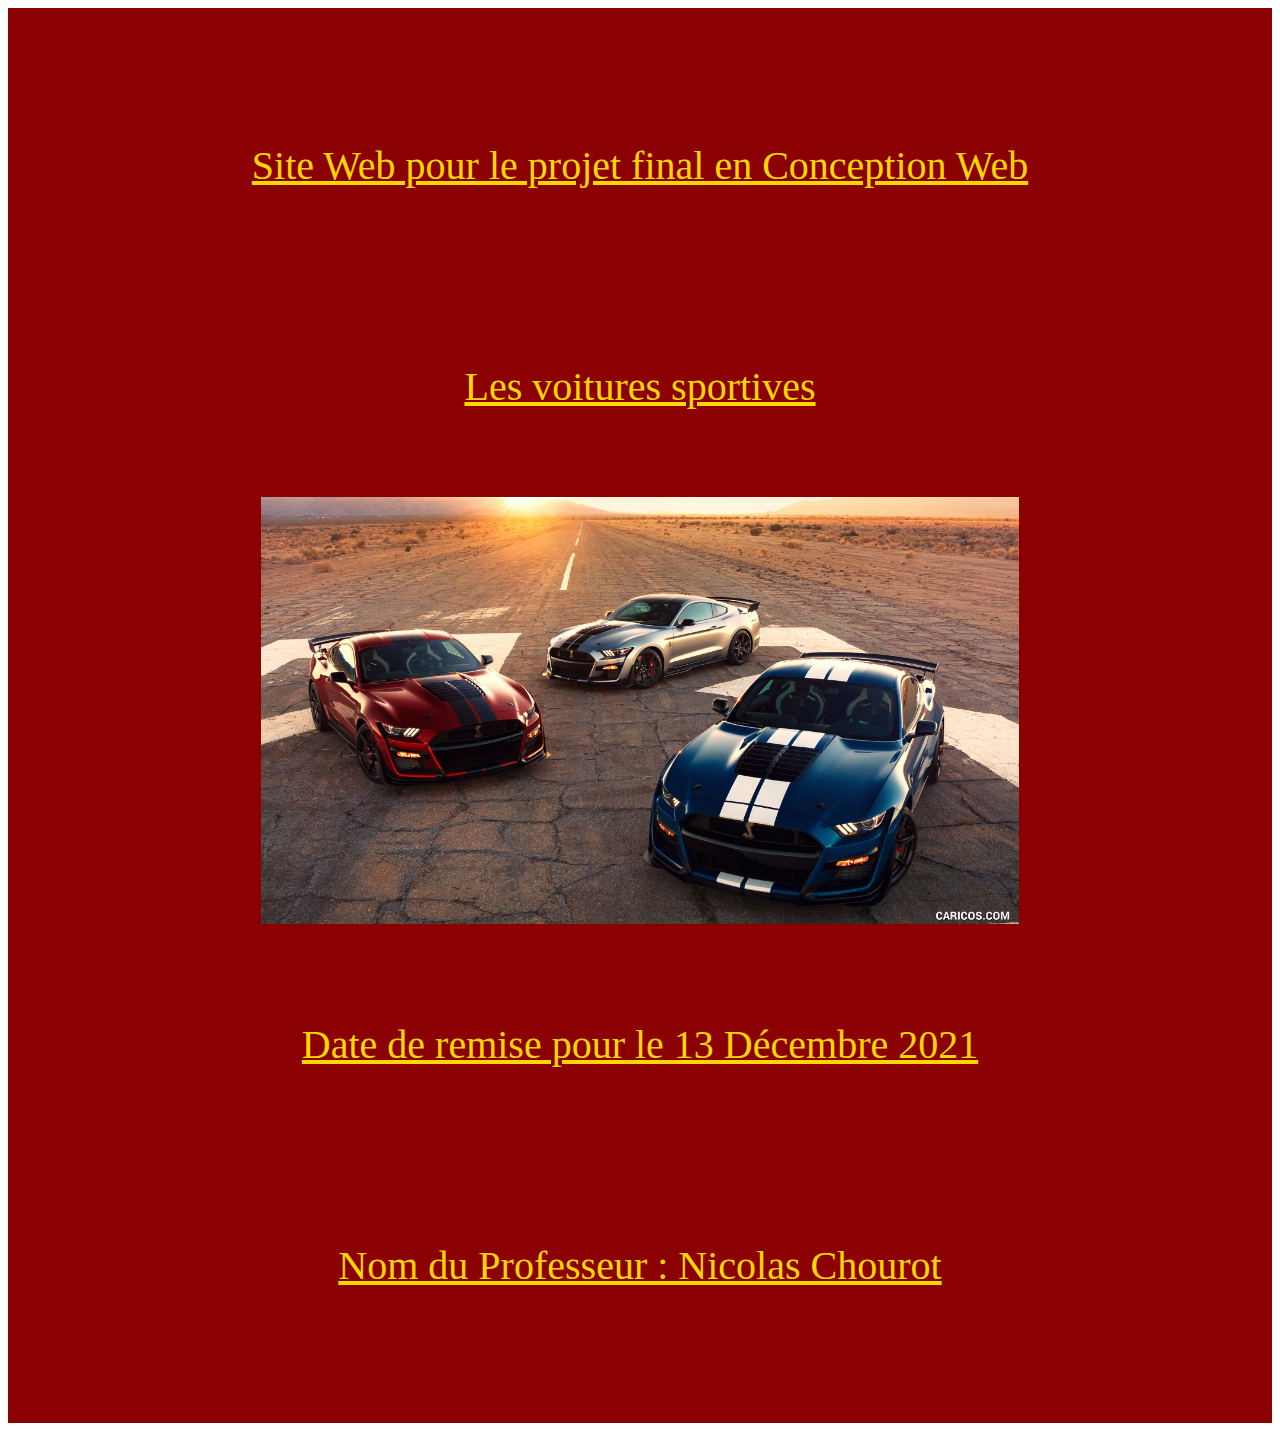
<file: index.html>
<!DOCTYPE html>
<html lang="en">

<head>
    <meta charset="UTF-8">
    <meta http-equiv="X-UA-Compatible" content="IE=edge">
    <meta name="viewport" content="width=device-width, initial-scale=1.0">
    <link href="sites.css" rel="stylesheet">
    <link rel="preconnect" href="https://fonts.googleapis.com">
    <title>Page d'accueil</title>

</head>

<body>
    <div class="fontcolor1">
        <div class="text1">
            <br>
            <br>
            <p>Site Web pour le projet final en Conception Web</p>
            <br>
            <br>
        </div>
        <div class="indextitre">
            <p>Les voitures sportives</p>
        </div>
        <div class="text1"><br>
            <img class="photos" src="Images/gt500s.jpg">
            <br>
            <br>
            <p>Date de remise pour le 13 Décembre 2021</p>
            <br>
            <br>
            <p>Nom du Professeur : Nicolas Chourot</p>
            <br>
            <br>
        </div>


    </div>
</body>

</html>
</file>
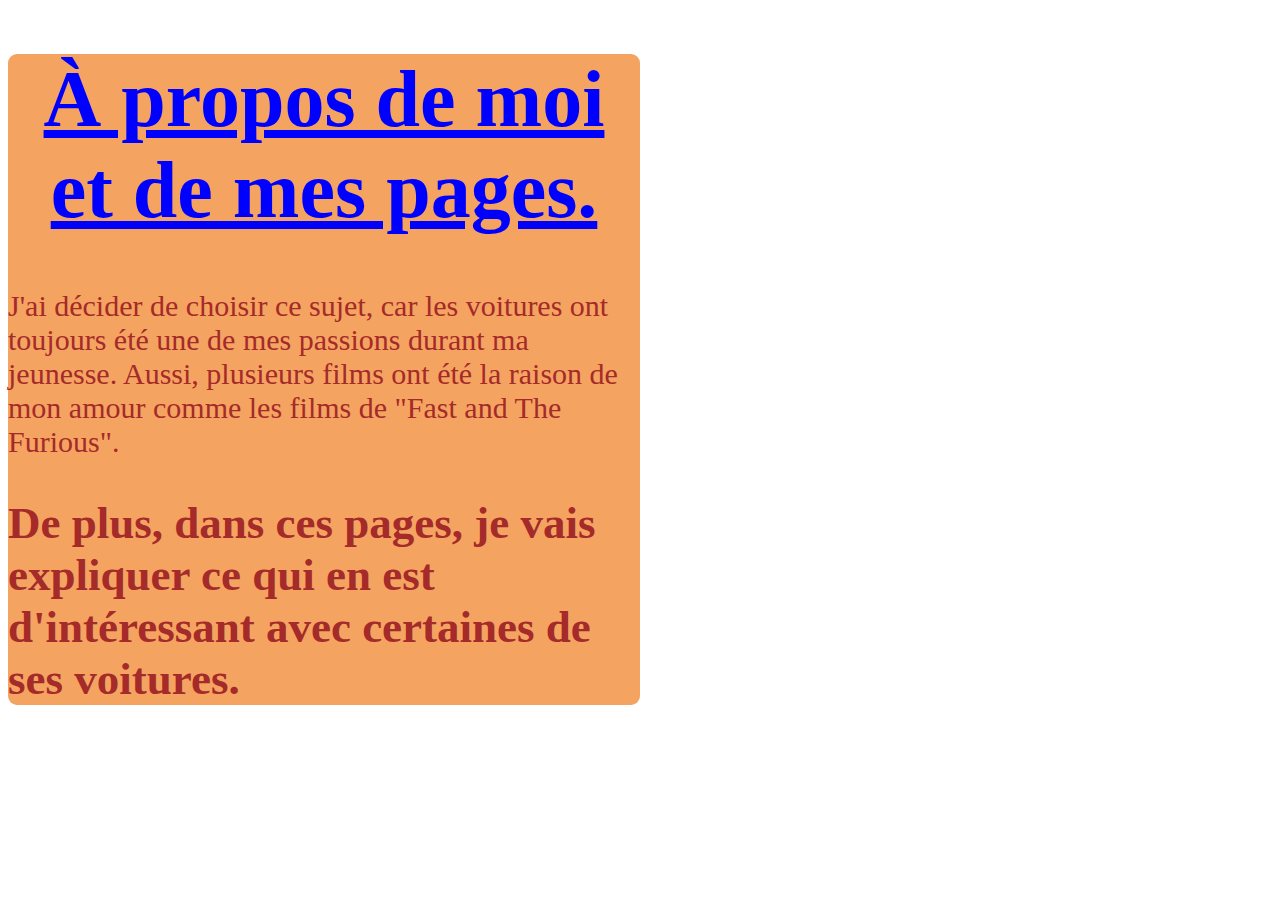
<file: about.html>
<!DOCTYPE html>
<html lang="en">

<head>
    <meta charset="UTF-8">
    <meta http-equiv="X-UA-Compatible" content="IE=edge">
    <meta name="viewport" content="width=device-width, initial-scale=1.0">
    <link href="sites.css" rel="stylesheet">
    <title>À propos</title>

</head>

<body>
    <div class="postecolor">
        <div class="text">
            <h1>
                À propos de moi et de mes pages.
            </h1>
        </div>
        <div class="text2">
            <p>J'ai décider de choisir ce sujet, car les voitures ont toujours été une de mes passions durant ma
                jeunesse.
                Aussi, plusieurs films ont été la raison de mon amour comme les films de "Fast and The Furious".</p>
            <p>
            <h2>De plus, dans ces pages, je vais expliquer ce qui en est d'intéressant avec certaines de ses voitures.
            </h2>
            </p>
        </div>
    </div>

</body>

</html>
</file>
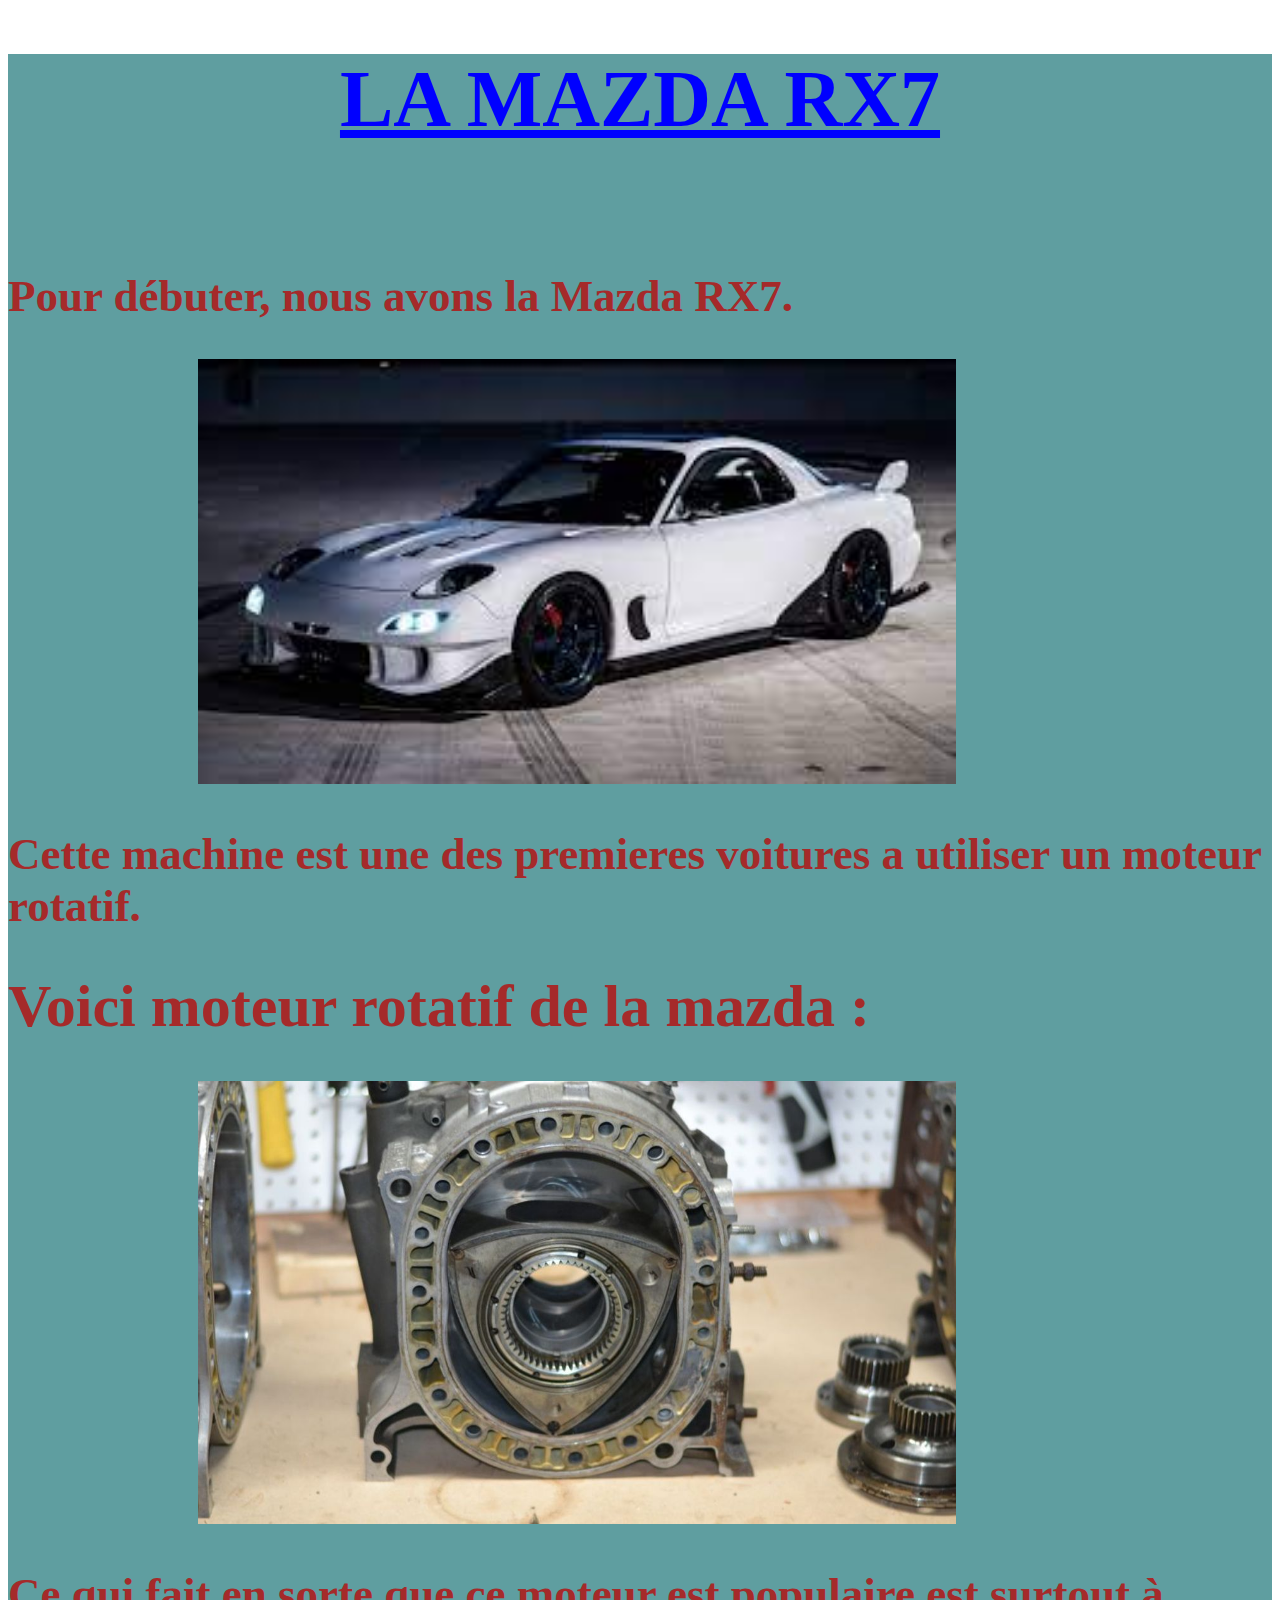
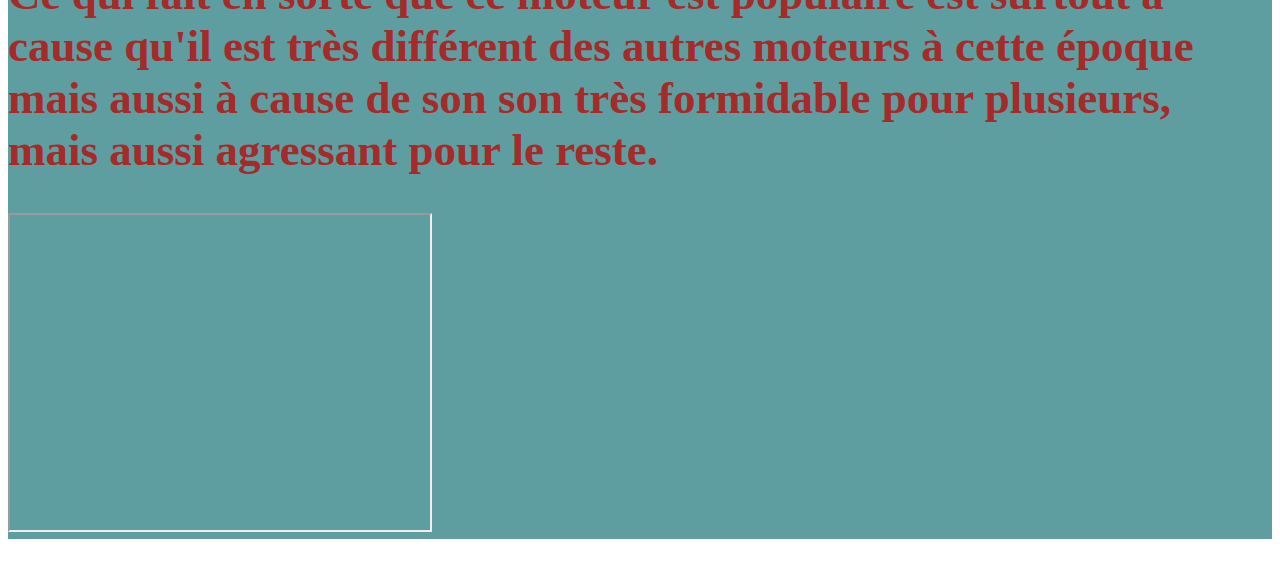
<file: Page1.html>
<!DOCTYPE html>
<html lang="en">

<head>
    <meta charset="UTF-8">
    <meta http-equiv="X-UA-Compatible" content="IE=edge">
    <meta name="viewport" content="width=device-width, initial-scale=1.0">
    <link href="sites.css" rel="stylesheet">
    <title>MAZDA RX-7</title>
    <link rel="preconnect" href="https://fonts.googleapis.com">
</head>

<body>
    <div class="fontcolor2">
        <div class="rx7titre">
            <p>
            <h1>LA MAZDA RX7</h1>
            </p>
        </div>
        <div class="text2">
            <br>
            <p>
            <h2>Pour débuter, nous avons la Mazda RX7.</h2>
            </p>
            <img class="photos" src="Images/rx7.jpg">
            <p>
            <h2>Cette machine est une des premieres voitures a utiliser un moteur rotatif.</h2>
            </p>
            <h1>Voici moteur rotatif de la mazda : </h1>
            <img class="photos" src="Images/rotary-engine.jpg">
            <br>
            <p>
            <h2>Ce qui fait en sorte que ce moteur est populaire est surtout à cause qu'il est très différent des autres
                moteurs à cette époque mais aussi à cause de son son très formidable pour plusieurs, mais aussi
                agressant pour le reste.</h2>
            <iframe width="420" height="315" src="https://www.youtube.com/embed/GiJNMwIkS9E">
            </iframe>
            </p>
        </div>
    </div>
</body>

</html>
</file>
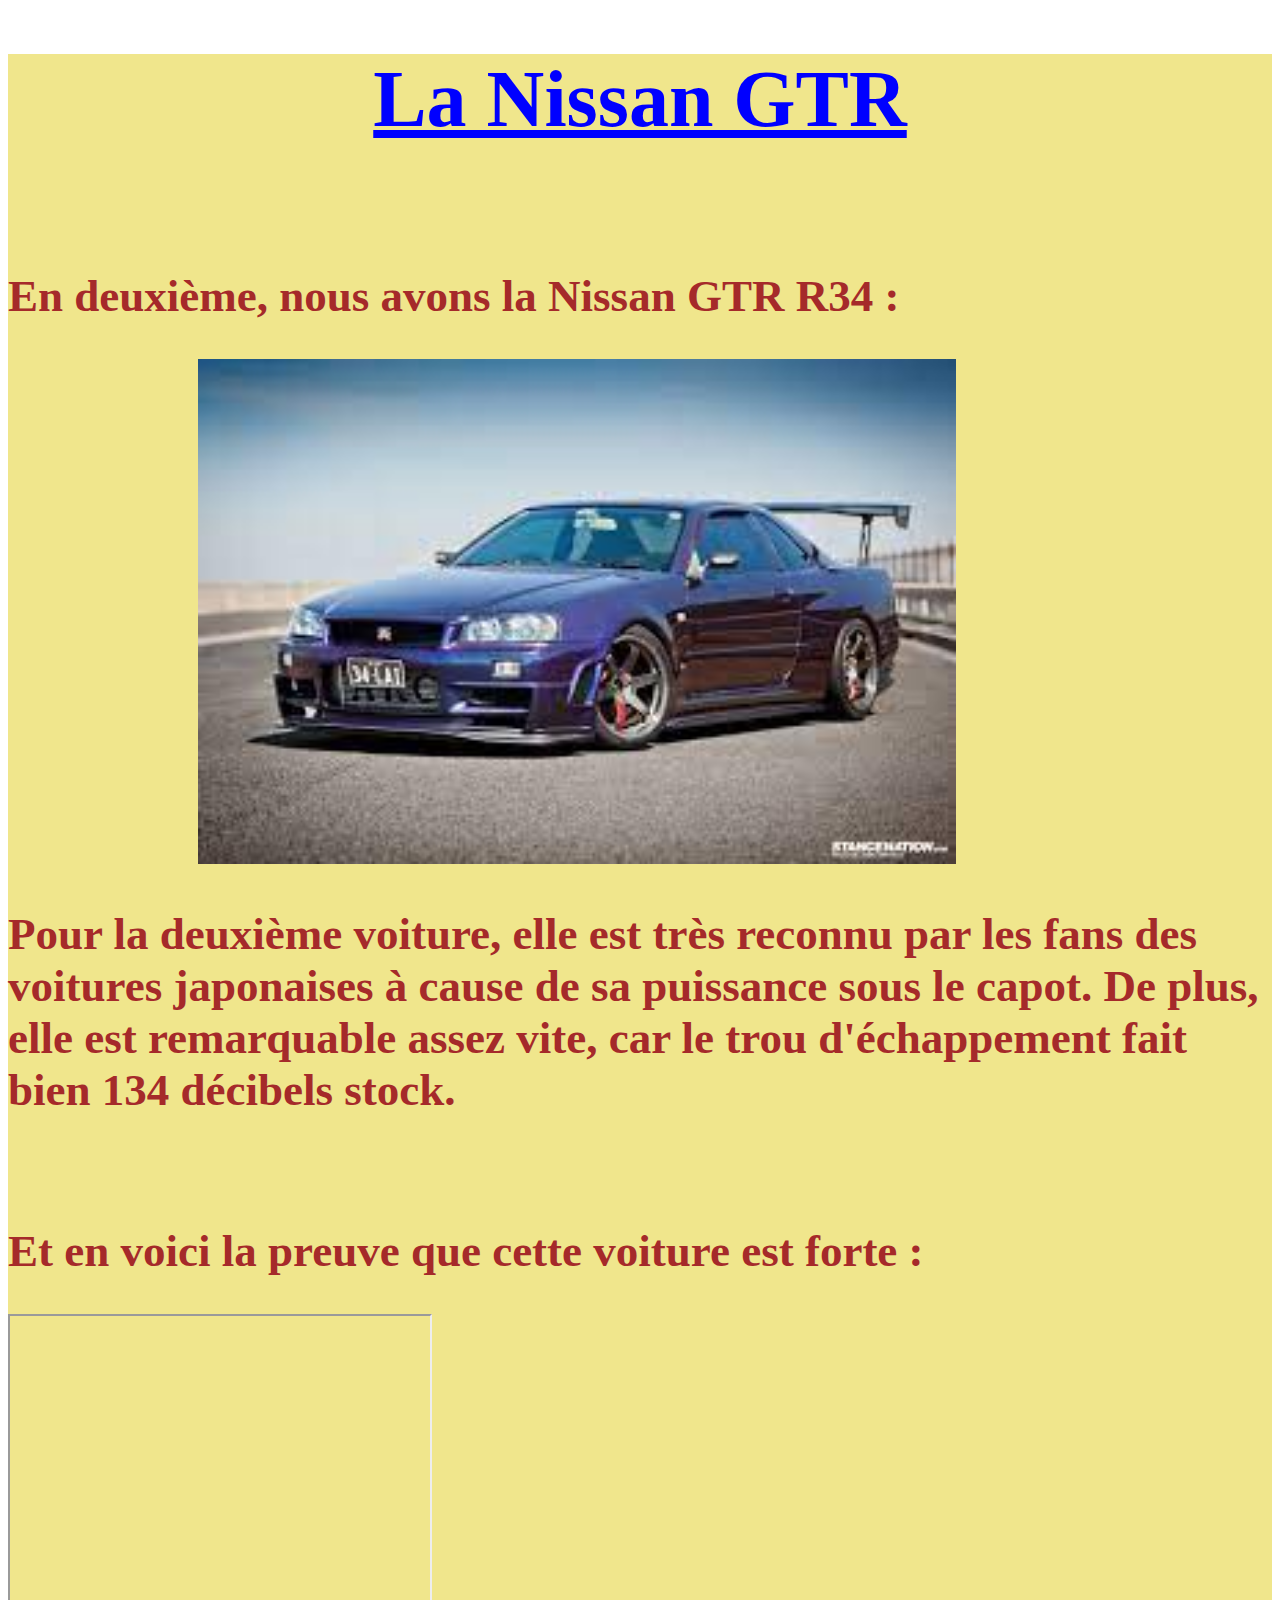
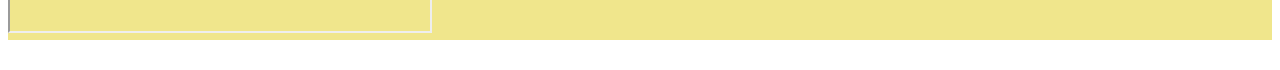
<file: Page2.html>
<!DOCTYPE html>
<html lang="en">

<head>
    <meta charset="UTF-8">
    <meta http-equiv="X-UA-Compatible" content="IE=edge">
    <meta name="viewport" content="width=device-width, initial-scale=1.0">
    <link href="sites.css" rel="stylesheet">
    <title>Nissan GTR</title>
</head>

<body>
    <div class="fontcolor3">
        <div class="text">
            <p>
            <h1>La Nissan GTR</h1>
            </p>
        </div>
        <div class="text2">
            <br>
            <p>
            <h2>En deuxième, nous avons la Nissan GTR R34 :</h2>
            </p>
            <img class="photos" src="Images/R34.jpeg">
            <p>
            <h2>Pour la deuxième voiture, elle est très reconnu par les fans
                des voitures japonaises à cause de sa puissance sous le capot. De plus, elle est remarquable assez vite,
                car le trou d'échappement fait bien 134 décibels stock.</h2>
            </p>
            <br>
            <p>
            <h2>Et en voici la preuve que cette voiture est forte : </h2>
            <iframe width="420" height="315" src="https://www.youtube.com/embed/mTssegSRgLE">
            </iframe>
            </p>

        </div>

    </div>

</body>

</html>
</file>
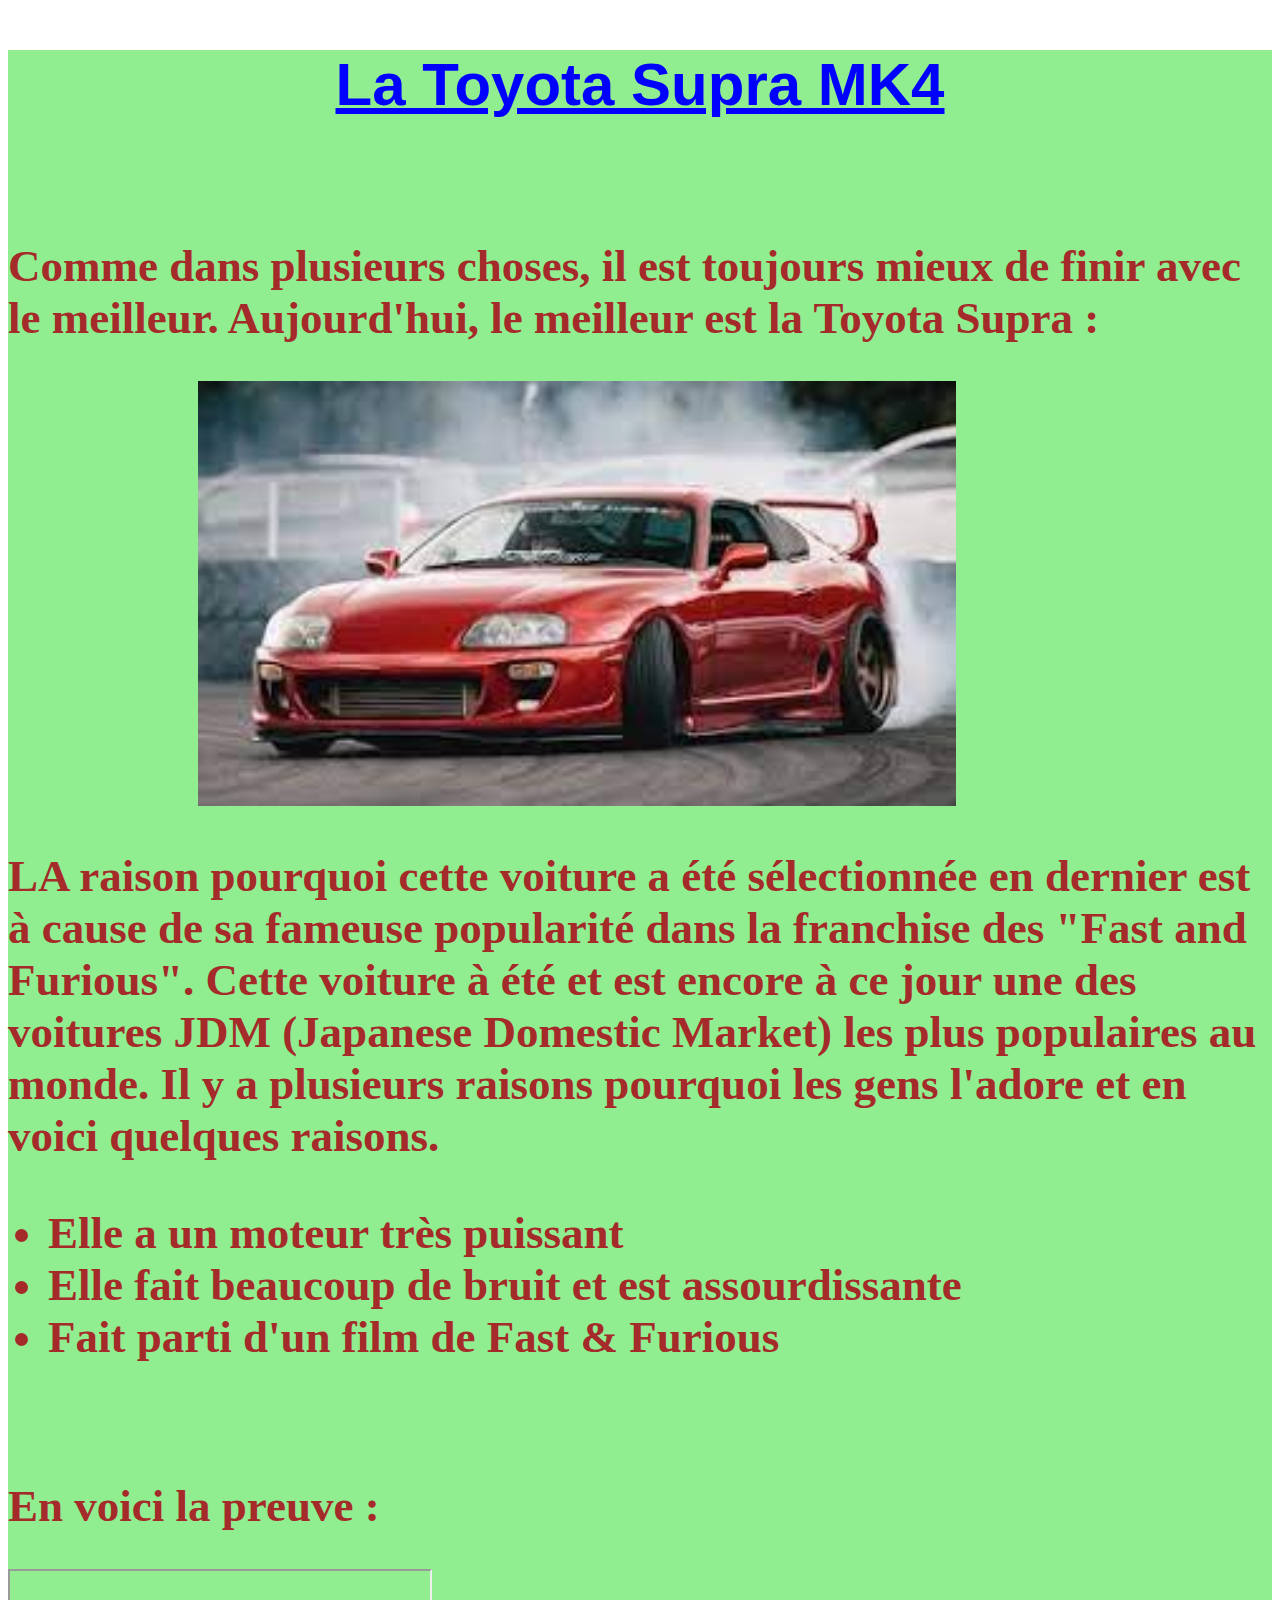
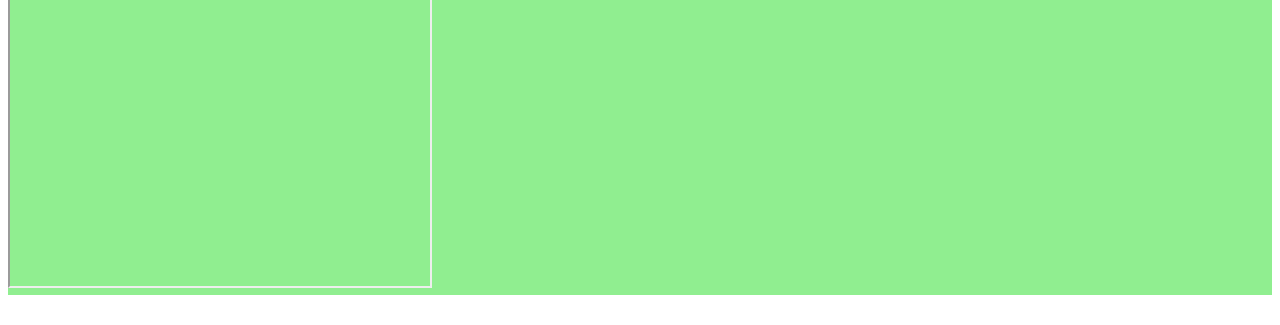
<file: Page3.html>
<!DOCTYPE html>
<html lang="en">

<head>
    <meta charset="UTF-8">
    <meta http-equiv="X-UA-Compatible" content="IE=edge">
    <meta name="viewport" content="width=device-width, initial-scale=1.0">
    <title>Toyota Supra MK4</title>
    <link href="sites.css" rel="stylesheet">
    <link rel="preconnect" href="https://fonts.gstatic.com" crossorigin>
    
</head>

<body>
    <div class="fontcolor4">
        <div class="textfamily">
            <p>
            <h2>La Toyota Supra MK4</h2>
            </p>
        </div>
        <div class="text2">
            <br>
            <p>
            <h2>Comme dans plusieurs choses, il est toujours mieux de finir avec le meilleur. Aujourd'hui, le meilleur
                est la Toyota Supra :</h2>
            </p>
            <img class="photos" src="Images/supra.jpeg">
            <br>
            <p>
            <h2> LA raison pourquoi cette voiture a été sélectionnée en dernier est à cause de sa fameuse popularité
                dans la franchise des "Fast and Furious". Cette voiture à été et est encore à ce jour une des voitures
                JDM (Japanese Domestic Market) les plus populaires au monde. Il y a plusieurs raisons pourquoi les gens
                l'adore et en voici quelques raisons.
                <ul>
                    <li>Elle a un moteur très puissant</li>
                    <li>Elle fait beaucoup de bruit et est assourdissante</li>
                    <li>Fait parti d'un film de Fast & Furious</li>
                </ul>
            </h2>
            </p>
            <br>
            <p>
            <h2>En voici la preuve : </h2>
            <iframe width="420" height="315" src="https://www.youtube.com/embed/pijESQAToLI">
            </iframe>
            </p>
        </div>
    </div>
</body>

</html>
</file>
<file: sites.css>
.fontcolor1 {
    background-color:darkred;
}
.fontcolor2{
    background-color: cadetblue;
}
.fontcolor3 {
    background-color:khaki;
}
.fontcolor4{
    background-color: lightgreen;
}
.photos {
    margin-left: 15%;
    margin-right: 15%;
    width: 60%
}
.column {
    float: left;
    width: 50%;
}
.postecolor{
    width:50%;
    text-align: center;
    background-color:sandybrown;
    background-position: center;
    border-radius: 9px;
    width: 50%, auto;
    color:goldenrod;
    font-size: 20px;
}
.text{
    font-size: 40px;
    font-weight: 500;
    color:blue;
    text-align: center;
    text-shadow: black; 
    text-decoration: underline;
}
.text1{
    font-size: 40px;
    font-weight: 500;
    color:gold;
    text-align: center;
    text-shadow: black; 
    text-decoration: underline;
}
.text2{
    font-size: 30px;
    font-weight: 500;
    color:brown;
    text-align: left;
    text-shadow: black;
}
.textfamily {
    font-family: 'Barlow', sans-serif;
    color: blue;
    font-size: 40px;
    font-weight: 500;
    text-align: center;
    text-shadow: black;
    text-decoration: underline;
}
.rx7titre{
    font-family: 'Bebas Neue', cursive;
    font-size: 40px;
    font-weight: 500;
    color:blue;
    text-align: center;
    text-shadow: black; 
    text-decoration: underline;
}
.indextitre{
    font-family: 'Bebas Neue', cursive;
    font-family: 'Dancing Script', cursive;
    font-size: 40px;
    font-weight: 500;
    color:gold;
    text-align: center;
    text-shadow: black; 
    text-decoration: underline;
}
</file>
